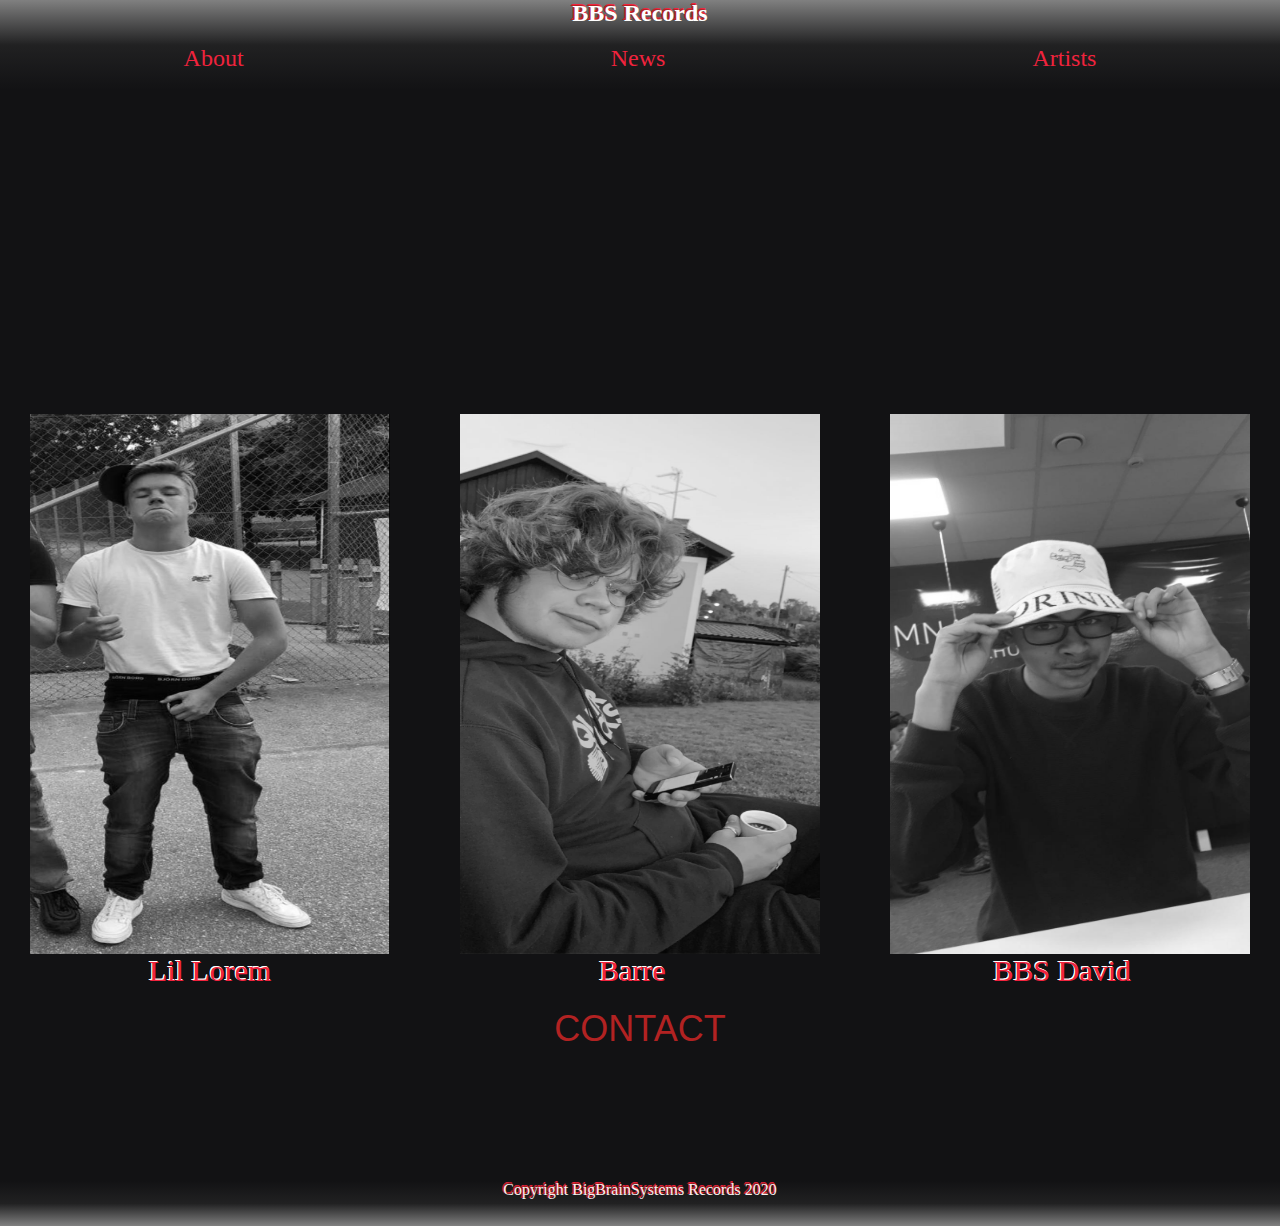
<file: index.html>
<!DOCTYPE html>
<html lang="en">
  <head>
    <meta charset="UTF-8" />
    <meta name="viewport" content="width=device-width, initial-scale=1.0" />
    <title>Document</title>
    <link rel="stylesheet" href="style.css" />
  </head>
  <body>
    <header>
      <h1>BBS Records</h1>
      <nav>
        <a href="about.html">About</a>
        <a href="news.html">News</a>
        <a href="artists.html">Artists</a>
      </nav>
    </header>
    <div><iframe src="https://open.spotify.com/embed/album/3uBFVZKNM2ZRXPP4c1msuQ" width="20%" height="500%" frameborder="0"
      allowtransparency="true" allow="encrypted-media"></iframe>
    <iframe src="https://open.spotify.com/embed/album/2YpYn8X5wATkLdtPawDgXR" width="20%" height="500%" frameborder="0"
      allowtransparency="true" allow="encrypted-media"></iframe></div>
    <main class="mainstart">
    <img src="lil lorem.jpg" alt="bild på Lil Lorem" srcset="">
    <img src="barre3.jpg" alt="Bild på Barre">
    <img src="David1.jpg" alt="Bild på David">
    </main>
    <div class="artistname">
    <a href="artists.html#lil-lorem">Lil Lorem</a>
    <a href="artists.html#barre">Barre</a>
    <a href="artists.html#david">BBS David</a>
  </div >
  <a class="startcontact" href="about.html#contact">CONTACT</a>
    <footer><p>Copyright BigBrainSystems   Records 2020</p></footer>
  </body>
</html>
</file>
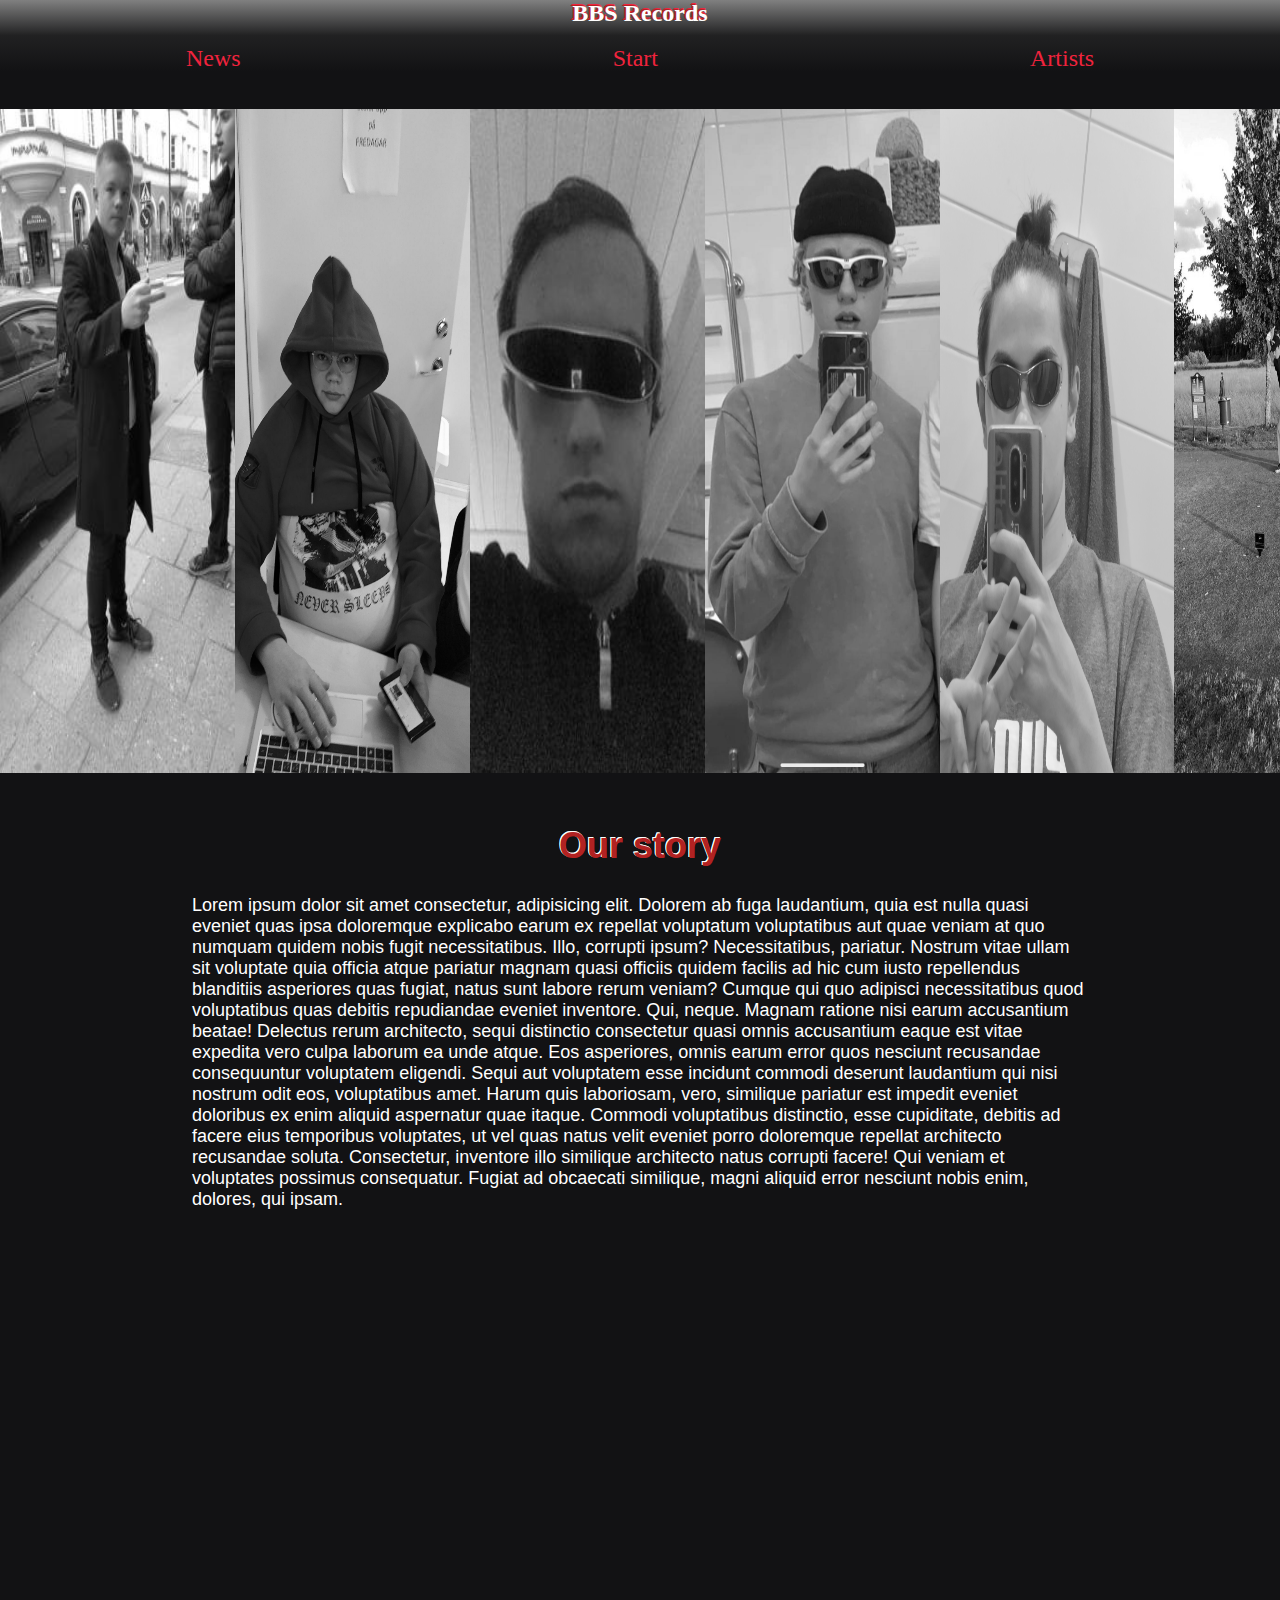
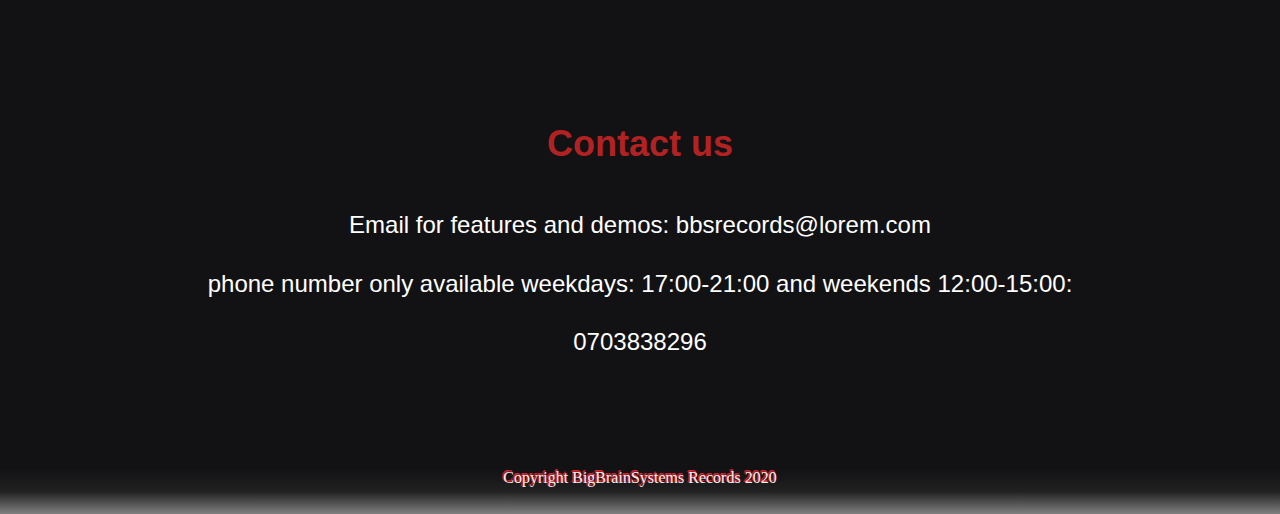
<file: about.html>
<!DOCTYPE html>
<html class="html2" lang="en">
<head>
    <meta charset="UTF-8">
    <meta name="viewport" content="width=device-width, initial-scale=1.0">
    <title>Document</title>
    <link rel="stylesheet" href="style.css" />
</head>
<body class="body2">
    <header class="header2">
        <h1 class="h1two">BBS Records</h1>
        <nav class="nav2">
          <a href="news.html">News</a>
          <a href="index.html">Start</a>
          <a href="artists.html">Artists</a>
        </nav>
      </header>
      <div class="aboutimg">
       <img src="lil lorem 2.jpg" alt="Bild på lil lorem">
      <img src="barre1.jpg" alt="Bild på Barre">
      <img src="sampa.jpg" alt="Bild på Samuel Broman">
      <img src="Sixten.jpg" alt="Bild på Sixten Forsling">
      <img src="David2.jpg" alt="Bild på David">
      <img src="Alex.jpg" alt="Bild på Alexander Binnerstedt som spelar golf">
    </div>
    <h2 class="h2about">Our story</h2>
      <main class="mainabout" >
        <article class="abouttext"> Lorem ipsum dolor sit amet consectetur, adipisicing elit. Dolorem ab fuga laudantium, quia est nulla quasi eveniet quas ipsa doloremque explicabo earum ex repellat voluptatum voluptatibus aut quae veniam at quo numquam quidem nobis fugit necessitatibus. Illo, corrupti ipsum? Necessitatibus, pariatur. Nostrum vitae ullam sit voluptate quia officia atque pariatur magnam quasi officiis quidem facilis ad hic cum iusto repellendus blanditiis asperiores quas fugiat, natus sunt labore rerum veniam? Cumque qui quo adipisci necessitatibus quod voluptatibus quas debitis repudiandae eveniet inventore. Qui, neque. Magnam ratione nisi earum accusantium beatae! Delectus rerum architecto, sequi distinctio consectetur quasi omnis accusantium eaque est vitae expedita vero culpa laborum ea unde atque. Eos asperiores, omnis earum error quos nesciunt recusandae consequuntur voluptatem eligendi. Sequi aut voluptatem esse incidunt commodi deserunt laudantium qui nisi nostrum odit eos, voluptatibus amet. Harum quis laboriosam, vero, similique pariatur est impedit eveniet doloribus ex enim aliquid aspernatur quae itaque. Commodi voluptatibus distinctio, esse cupiditate, debitis ad facere eius temporibus voluptates, ut vel quas natus velit eveniet porro doloremque repellat architecto recusandae soluta. Consectetur, inventore illo similique architecto natus corrupti facere! Qui veniam et voluptates possimus consequatur. Fugiat ad obcaecati similique, magni aliquid error nesciunt nobis enim, dolores, qui ipsam.        </article>
      </main>
      <h3 id="contact" class="contact">Contact us</h3>
      <div class="contactinfo">
<p>Email for features and demos: bbsrecords@lorem.com</p>
<p>phone number only available weekdays: 17:00-21:00 and weekends 12:00-15:00:</p>
<p>0703838296</p>
      </div>
      <footer><p>Copyright BigBrainSystems  Records 2020</p></footer>
</body>
</html>
</file>
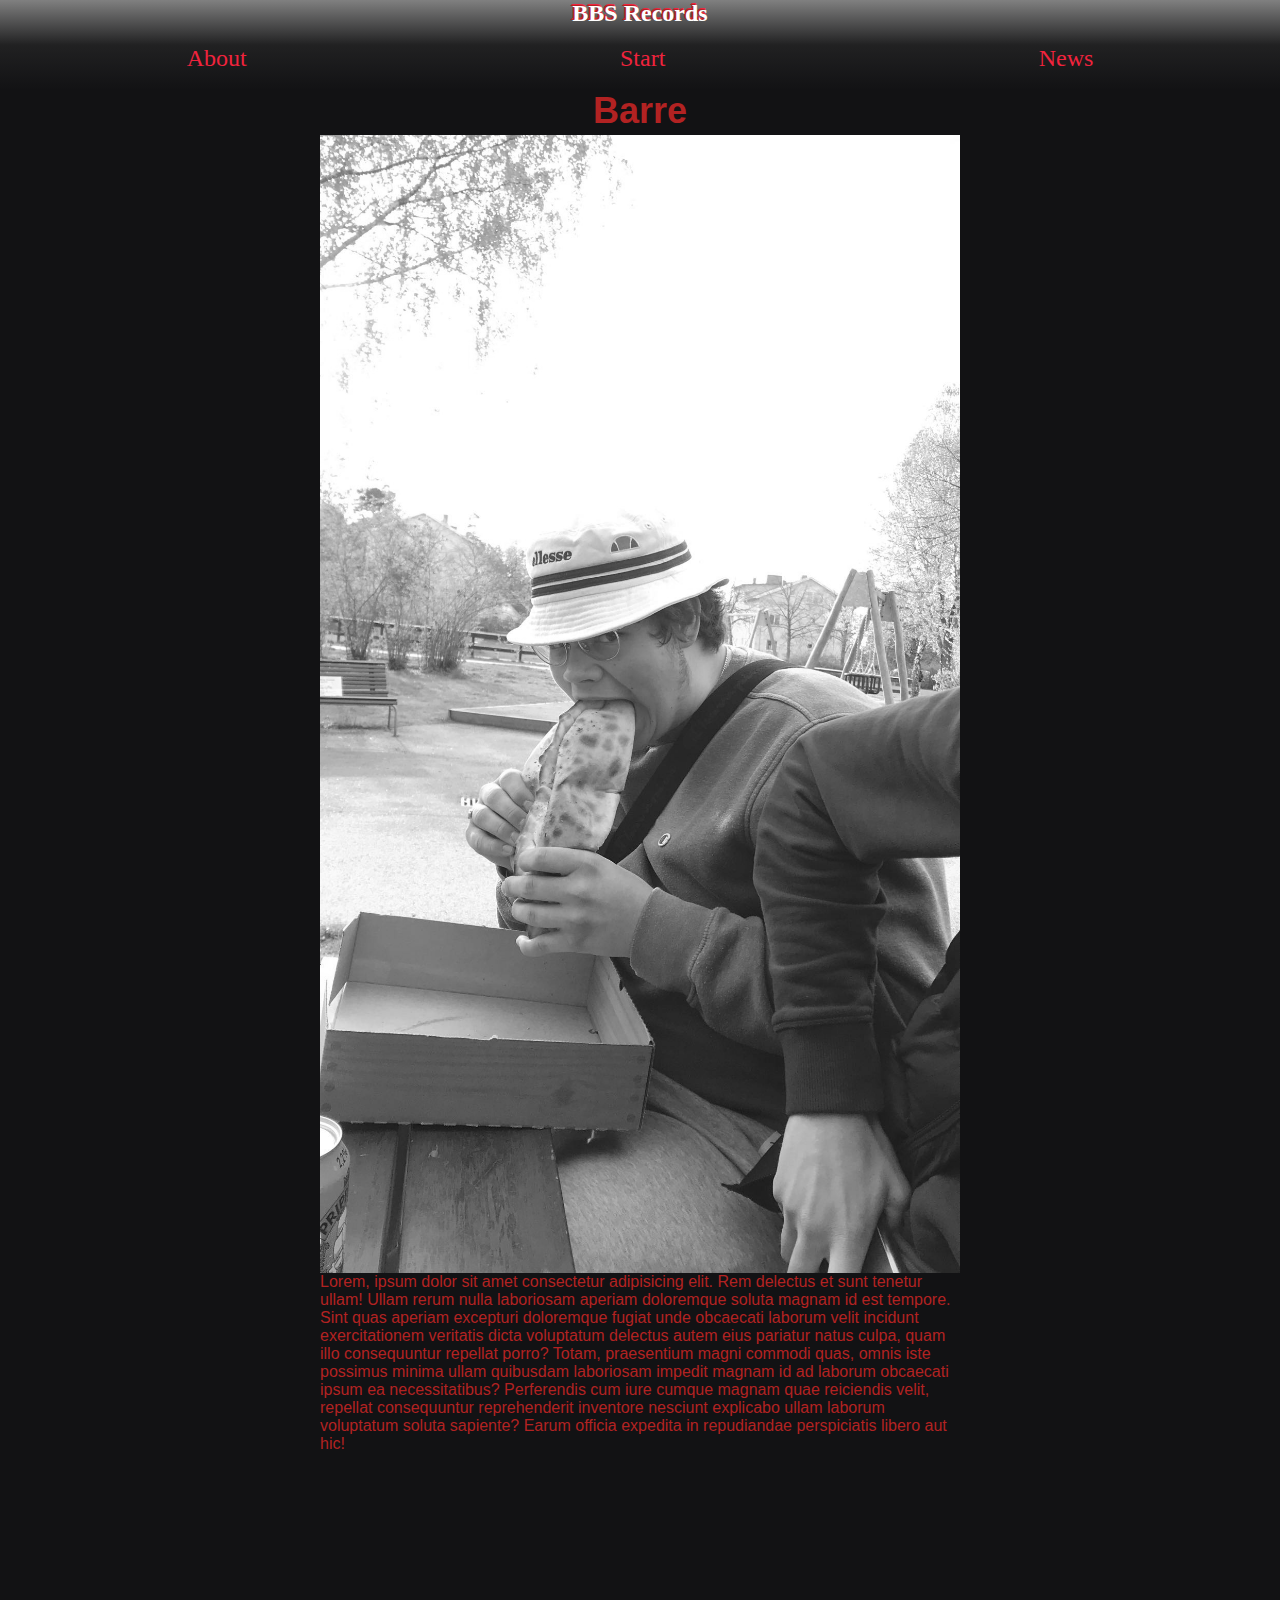
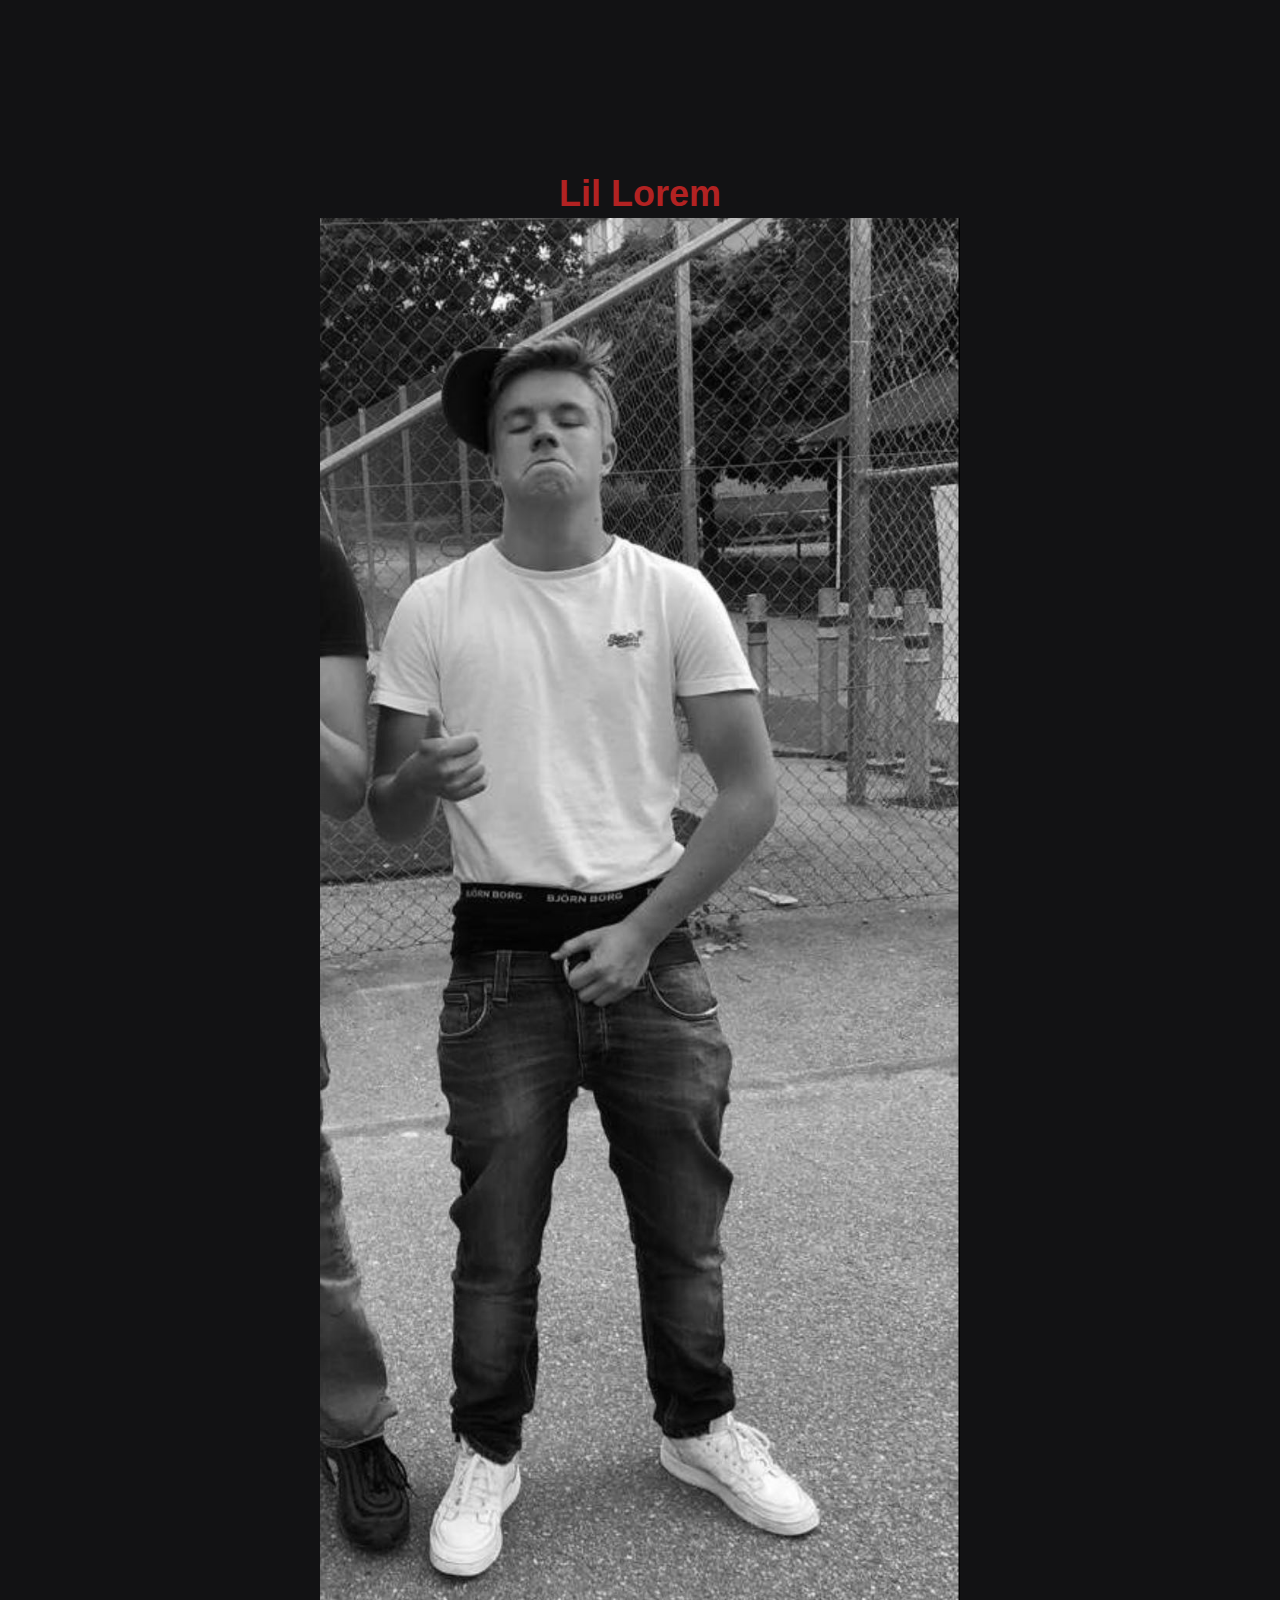
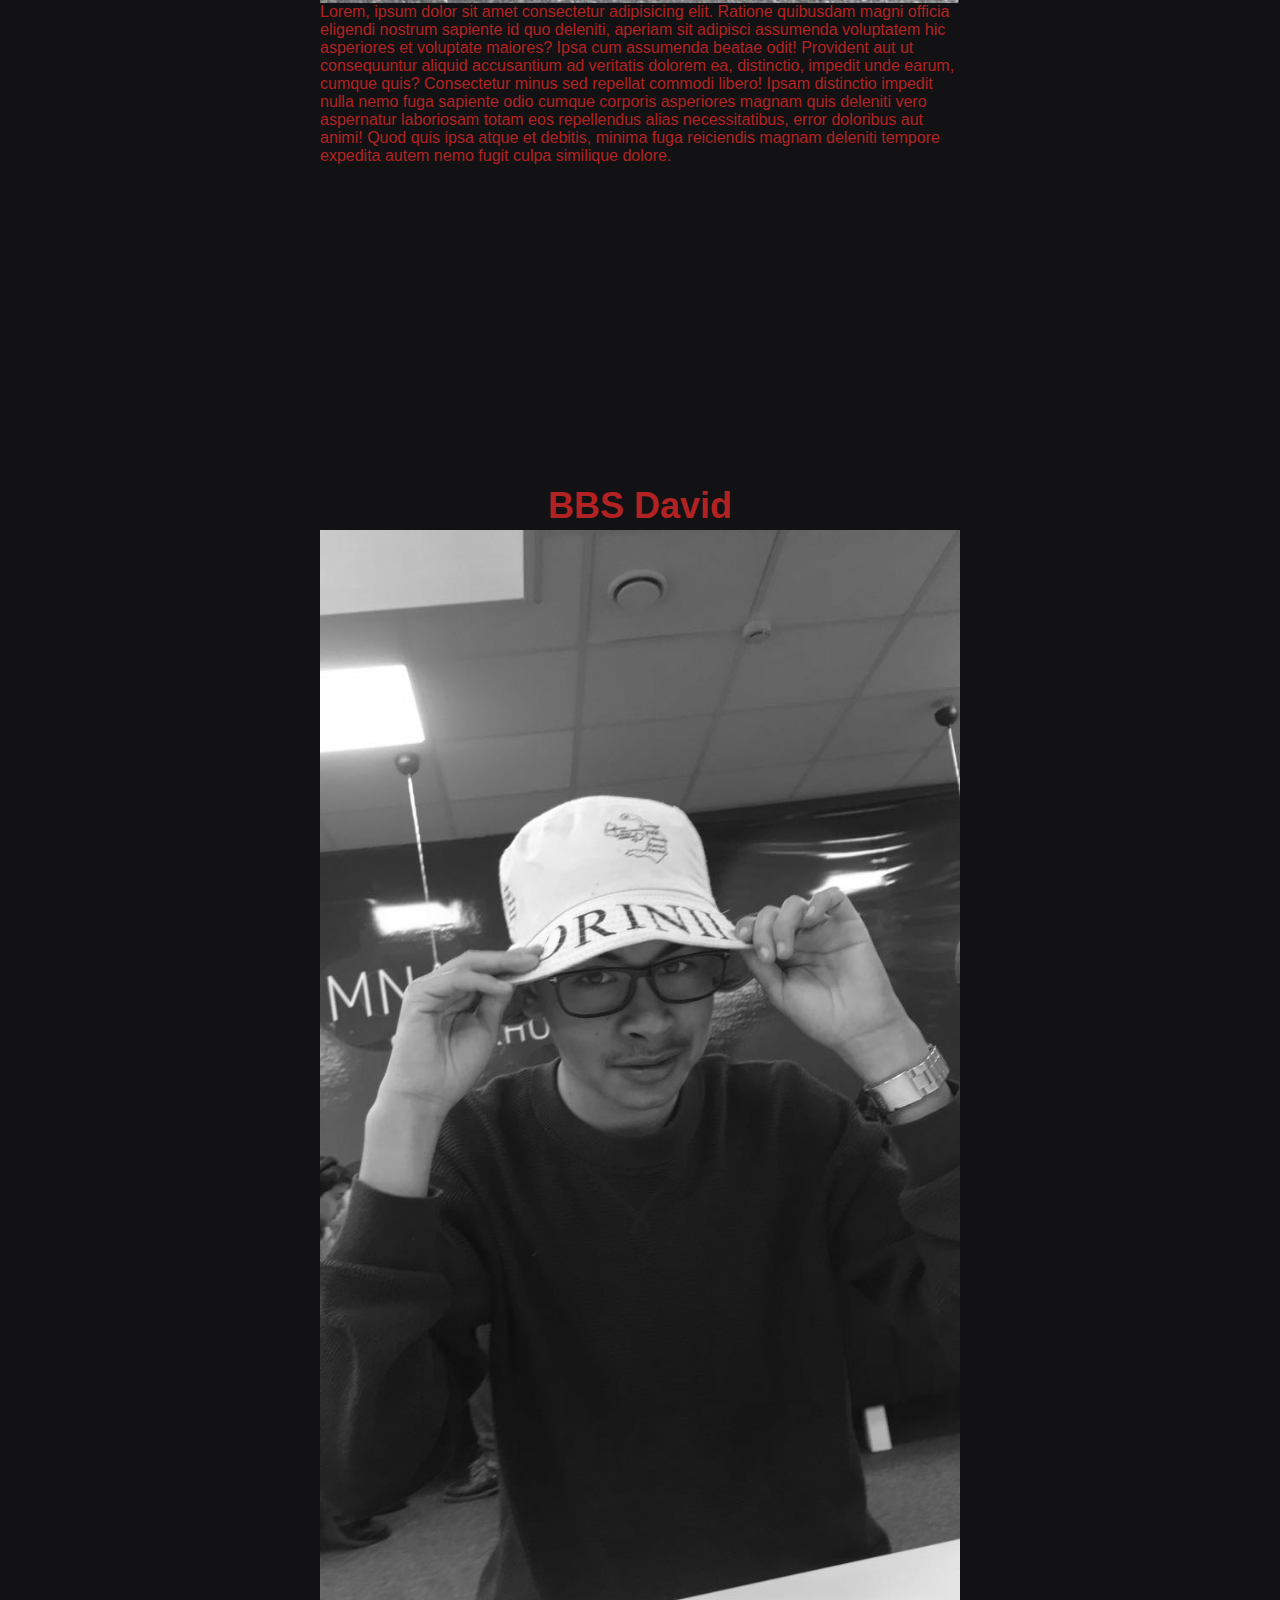
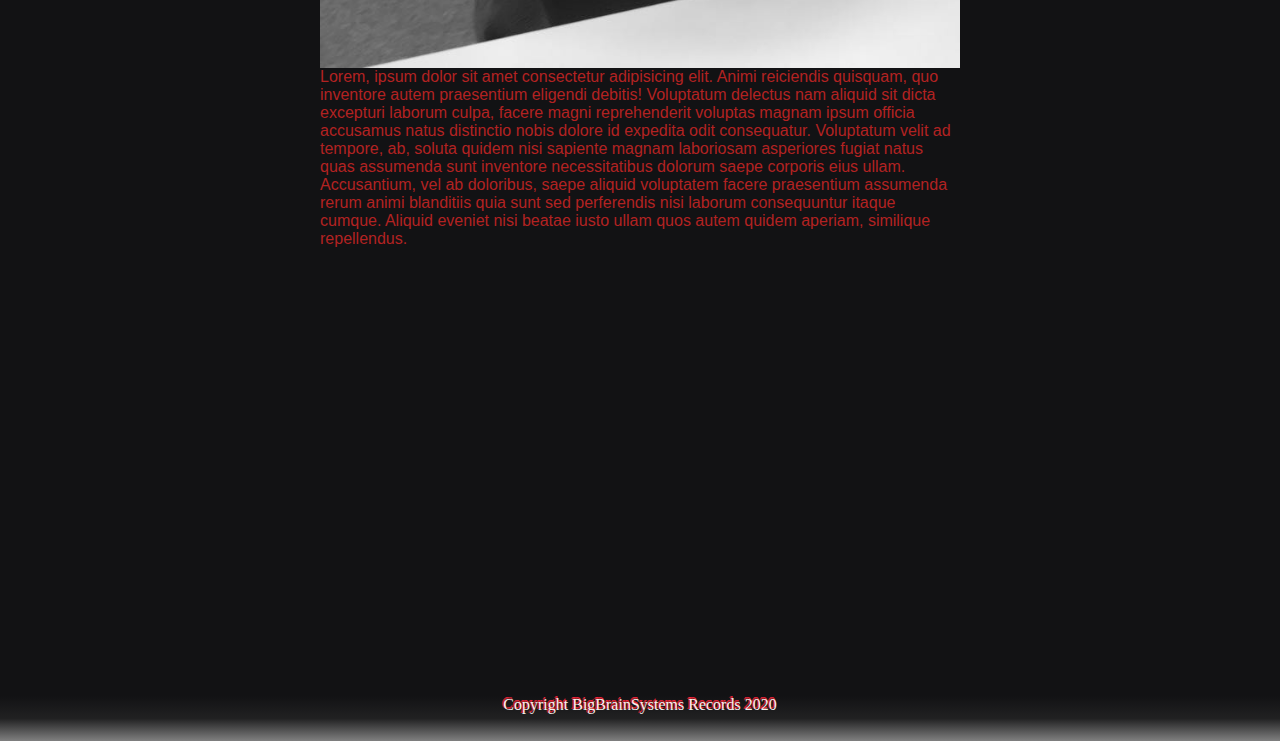
<file: artists.html>
<!DOCTYPE html>
<html lang="en">
<head>
    <meta charset="UTF-8">
    <meta name="viewport" content="width=device-width, initial-scale=1.0">
    <title>Document</title>
    <link rel="stylesheet" href="style.css">
</head>
<body>
    <header>
        <h1>BBS Records</h1>
        <nav>
          <a href="about.html">About</a>
          <a href="index.html">Start</a>
          <a href="news.html">News</a>
        </nav>
      </header>
      <main class="imgartist">
      <h2 id="barre" class="h2artists">Barre</h2>
      <img src="barre2.jpg" alt="Barre äter calzone">
      <p class="artisttext">Lorem, ipsum dolor sit amet consectetur adipisicing elit. Rem delectus et sunt tenetur ullam! Ullam rerum nulla laboriosam aperiam doloremque soluta magnam id est tempore. Sint quas aperiam excepturi doloremque fugiat unde obcaecati laborum velit incidunt exercitationem veritatis dicta voluptatum delectus autem eius pariatur natus culpa, quam illo consequuntur repellat porro? Totam, praesentium magni commodi quas, omnis iste possimus minima ullam quibusdam laboriosam impedit magnam id ad laborum obcaecati ipsum ea necessitatibus? Perferendis cum iure cumque magnam quae reiciendis velit, repellat consequuntur reprehenderit inventore nesciunt explicabo ullam laborum voluptatum soluta sapiente? Earum officia expedita in repudiandae perspiciatis libero aut hic!</p>
      <h3 id="lil-lorem" class="h3artists">Lil Lorem</h3>
      <img src="lil lorem.jpg" alt="Lil lorem står stabilt">
      <p class="artisttext">Lorem, ipsum dolor sit amet consectetur adipisicing elit. Ratione quibusdam magni officia eligendi nostrum sapiente id quo deleniti, aperiam sit adipisci assumenda voluptatem hic asperiores et voluptate maiores? Ipsa cum assumenda beatae odit! Provident aut ut consequuntur aliquid accusantium ad veritatis dolorem ea, distinctio, impedit unde earum, cumque quis? Consectetur minus sed repellat commodi libero! Ipsam distinctio impedit nulla nemo fuga sapiente odio cumque corporis asperiores magnam quis deleniti vero aspernatur laboriosam totam eos repellendus alias necessitatibus, error doloribus aut animi! Quod quis ipsa atque et debitis, minima fuga reiciendis magnam deleniti tempore expedita autem nemo fugit culpa similique dolore.</p>
      <h4 id="david">BBS David</h4>
      <img src="David1.jpg" alt="Bild på BBS David">
      <p class="artisttext">Lorem, ipsum dolor sit amet consectetur adipisicing elit. Animi reiciendis quisquam, quo inventore autem praesentium eligendi debitis! Voluptatum delectus nam aliquid sit dicta excepturi laborum culpa, facere magni reprehenderit voluptas magnam ipsum officia accusamus natus distinctio nobis dolore id expedita odit consequatur. Voluptatum velit ad tempore, ab, soluta quidem nisi sapiente magnam laboriosam asperiores fugiat natus quas assumenda sunt inventore necessitatibus dolorum saepe corporis eius ullam. Accusantium, vel ab doloribus, saepe aliquid voluptatem facere praesentium assumenda rerum animi blanditiis quia sunt sed perferendis nisi laborum consequuntur itaque cumque. Aliquid eveniet nisi beatae iusto ullam quos autem quidem aperiam, similique repellendus.</p>
      </main>
      <footer class="footerartist"><p>Copyright BigBrainSystems  Records 2020</p></footer>
</body>
</html>
</file>
<file: style.css>
* {
  padding: 0px;
  margin: 0px;
  min-height: 5vh;
  max-width: 100%;
}

html {
  margin: 0%;
  padding: 0%;
  background-color: #121214;
  display: flex;
  min-height: 100vh;
}

nav a {
  font-family: "Franklin Gothic Medium";
  text-decoration-line: none;
  color: #f0233d;
  font-size: 24px;
}

nav a:hover {
  color: firebrick;
}

body {
  flex-direction: column;
  width: 100%;
  display: flex;
  margin: 0%;
  padding: 0%;
}

header {
  background: linear-gradient(to bottom, gray, #212122, #121214);
  width: 100%;
}

h1 {
  text-shadow: -2px -1px firebrick, -1px -2px #f0233d;
  display: flex;
  justify-content: center;
  margin-top: 0%;
  font-family: "Franklin Gothic Medium";
  color: white;
  font-size: 24px;
}

nav {
  display: flex;
  justify-content: space-around;
  flex-direction: flex-start;
}

body div {
  display: flex;
  justify-content: center;
  height: 6vh;
  gap: 30px;
  margin-top: 2%;
  margin: 0%;
  padding: 0%;
}
.mainstart {
  margin-top: 30vh;
  display: flex;
  flex-direction: row;
  width: 100%;
  gap: 10px;
  justify-content: space-around;
}

main img {
  display: flex;
  width: 40vh;
  height: 60vh;
  filter: grayscale(100);
}
.artistname {
  display: flex;
  font-family: "Franklin Gothic Medium";
  color: #f0233d;
  justify-content: space-around;
  font-size: 30px;
  text-shadow: -1px -1px white, -1px -1px white;
}

.artistname a{
  text-decoration-line: none;
  color:#f0233d;
}

.startcontact{
  color: firebrick;
  font-family: "Franklin Gothic Medium", "Arial Narrow", Arial, sans-serif;
  font-size: 36px;
  display: flex;
  justify-content: center;
  text-decoration-line: none;
}


  
body a:hover{
  color:firebrick;
}


footer {
  margin-top: 10%;
  align-items: flex-end;
  font-family: "Franklin Gothic Medium";
  width: 100%;
  display: flex;
  flex-direction: column;
  background: linear-gradient(to top, gray, #212122, #121214);
  justify-content: flex-end;
  align-items: center;
  margin-bottom: auto;
}
footer p {
  margin:auto;
  color: #f5f0f0;
  font-family: "Franklin Gothic Medium";
  text-shadow: -2px -1px firebrick, -1px -2px #f0233d;
}

.header2 {
  display: flex;
  background: linear-gradient(to bottom, gray, #212122, #121214);
  width: 100%;
  flex-direction: column;
}

.h1two {
  text-shadow: -2px -1px firebrick, -1px -2px #f0233d;
  display: flex;
  justify-content: center;
  margin-top: 0%;
  font-family: "Franklin Gothic Medium";
  color: white;
  font-size: 24px;
}

.nav2 {
  display: flex;
  justify-content: space-around;
  flex-direction: flex-start;
}

.body2 {
  height: auto;
  display: flex;
  flex-direction: column;
  width: 100%;
}

.h2about{
  margin-top: 4%;
  color: firebrick;
  font-family: "Franklin Gothic Medium", "Arial Narrow", Arial, sans-serif;
  font-size: 36px;
  text-shadow: -1px -1px white, -1px -1px white;
  display: flex;
  justify-content: space-around;
}

.abouttext {
  font-family: Arial;
  margin-top: 2%;
  color: white;
  font-size: 18px;
  margin-left: 15%;
  margin-right: 15%;
  margin-bottom: 20%;
}

.aboutimg {
  margin-top: 3%;
  filter: grayscale(100);
  display: flex;
  justify-content:flex-start;
  width: 18.35%;
  height: 40%;
  gap: 0%;
  
}

.contact {
  margin-top: 20%;
  display: flex;
  font-size: 36px;
  color: firebrick;
  font-family: "Franklin Gothic Medium", "Arial Narrow", Arial;
  justify-content: center;
  margin-bottom: 3%;
}

.contactinfo {
  font-size: 24px;
  gap: 30%;
  margin-top: 5%;
  margin-bottom: 2%;
  display: flex;
  flex-direction: column;
  align-items: center;
  color: white;
  font-family: Arial;
  }

  .mainabout{
    width: 100%;
    margin-bottom: 10%;
  }

  .bodynews{
    display: grid;
    display:flex;
    flex-direction: column;
    height: auto;
  }

  .h2news{
    margin-top: 5%;
    color: firebrick;
    font-family: "Franklin Gothic Medium", "Arial Narrow", Arial, sans-serif;
    font-size: 36px;
    text-shadow: -1px -1px white, -1px -1px white;
    display: flex;

  }

  .h3news{
    margin-top: 10%;
    color: firebrick;
    font-family: "Franklin Gothic Medium", "Arial Narrow", Arial, sans-serif;
    font-size: 36px;
    text-shadow: -1px -1px white, -1px -1px white;
    display: flex;
    justify-content: start;
  }

.grid{
margin-top: 2%;
display: flex;
display: grid;
grid-template-columns: 30vh auto;
}

.grid2{
 display: grid;
grid-template-columns: auto 30vh;
margin-bottom: 5%;
}


  .fyra{
width: 40vh;
height: 20vh;
  }

  .news1{
    font-family: Arial;
    margin-top: 2%;
    font-family: arial;
    color: white;
    font-size: 18px;
  }

  .lillorem{
grid-column-start:2;
grid-row-start: 1;
width: 50vh;
height: 30vh;
  }

  .news2{
    font-family: Arial;
    margin-top: 2%;
    font-family: arial;
    color: white;
    font-size: 18px;
    margin-bottom: 10%;
  }
 
  
  

  .h2artists{
    color: firebrick;
    font-family: "Franklin Gothic Medium", "Arial Narrow", Arial, sans-serif;
    font-size: 36px;
    display: flex;
  }

  .h3artists{
    color: firebrick;
    font-family: "Franklin Gothic Medium", "Arial Narrow", Arial, sans-serif;
    font-size: 36px;
    display: flex;
  }

  h4{
    color: firebrick;
    font-family: "Franklin Gothic Medium", "Arial Narrow", Arial, sans-serif;
    font-size: 36px;
    display: flex;
  }

  .imgartist{
    display: flex;
    flex-direction: column;
   justify-content: center;
   align-items: center;
   margin-top: 0%;
  }

  .imgartist img{
    width: 50%;
    height: auto;
  }

  .artisttext{
    font-family: "Franklin Gothic Medium", "Arial Narrow", Arial, sans-serif;
    color: firebrick;
    position: relative;
    margin-left: 25%;
    margin-right: 25%;
    margin-bottom: 25%;
  }

  @media(max-width:900px){

    iframe{
      width: 45%;
    }

    main img{
      width: 20vh;
      height: 60vh;
    }
    
    .news1{
      margin-top: 1vh;
      grid-row-start: 2;
    }
    .news2{
      margin-top: 0;
      grid-row-start: 2;
    }
    
        .h3news{
          margin-top: 200vh;
          margin-bottom: 0%;
        }
        .grid{
      
         grid-template-columns: 1;
         grid-template-rows:30vh auto;
        }
        .grid2{
          margin-top: 0px;
          margin-left:50%;
          grid-template-columns: 1;
          grid-template-rows:30vh auto;
        }
          .lillorem{
            margin-right: 10%;
            margin-left:10%;
            grid-template-rows:1;
            grid-template-columns:1;
            width: 40vh;
            height: 20vh;
            margin-bottom: 0px;
          }
          footer{
           margin-top:250vh;
          }
          .contact{
            margin-top: 100vh;
          }
        .contactinfo{
          margin-top: 20vh ;
          gap: 10vh;
        }
        .aboutimg{
          margin-top: 4vh;
        }
      
        .startcontact{
          margin-top: 15%;
        }
        }
</file>
